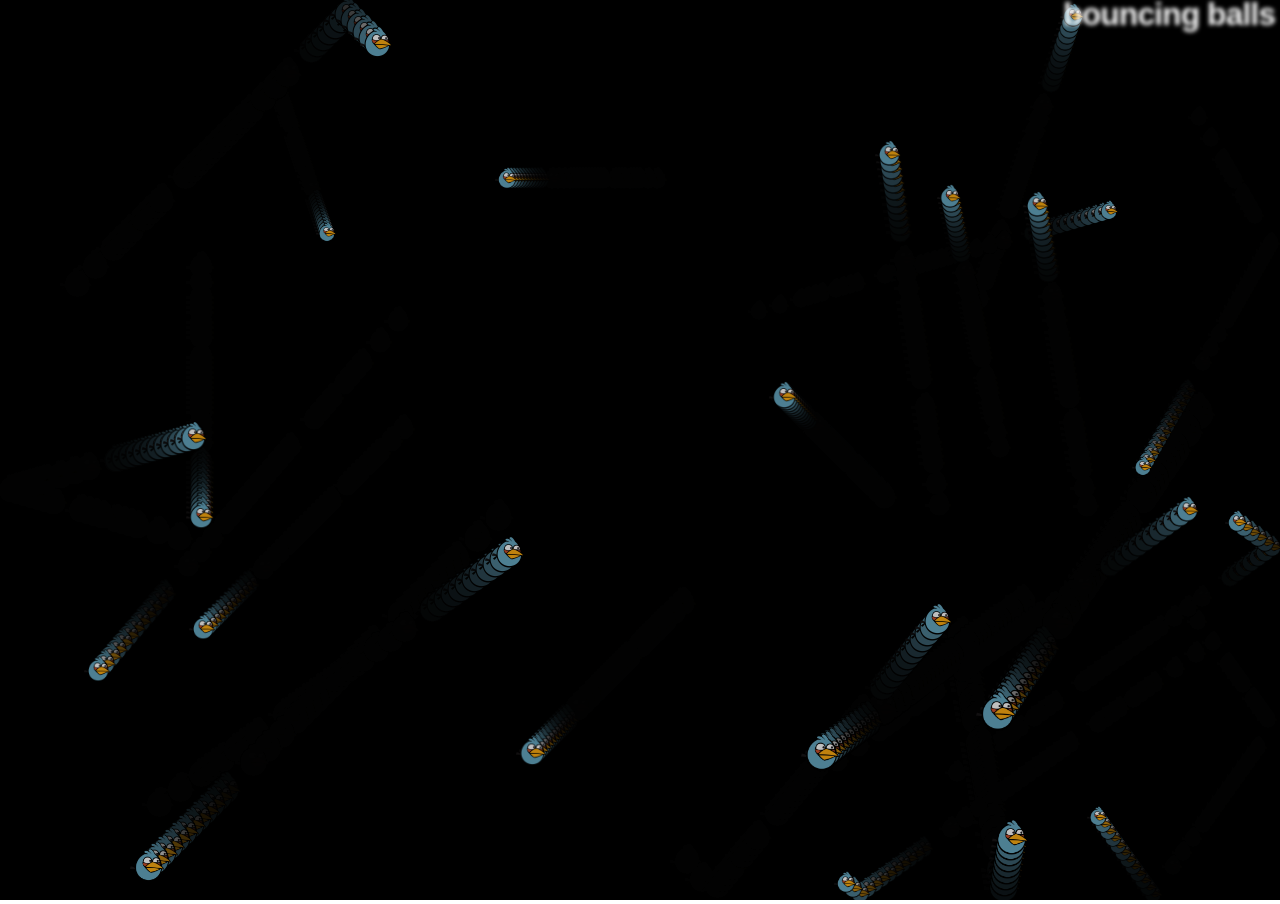
<file: Tema1/Practica_BolasRebotando/index.html>
<!DOCTYPE html>
<html lang="en-US">
  <head>
    <meta charset="utf-8">
    <meta name="viewport" content="width=device-width">
    <title>Bouncing balls</title>
    <link rel="stylesheet" href="style.css">
  </head>

  <body>
    <h1>bouncing balls</h1>
    <canvas></canvas>

    <script src="main.js"></script>
  </body>
</html>
</file>
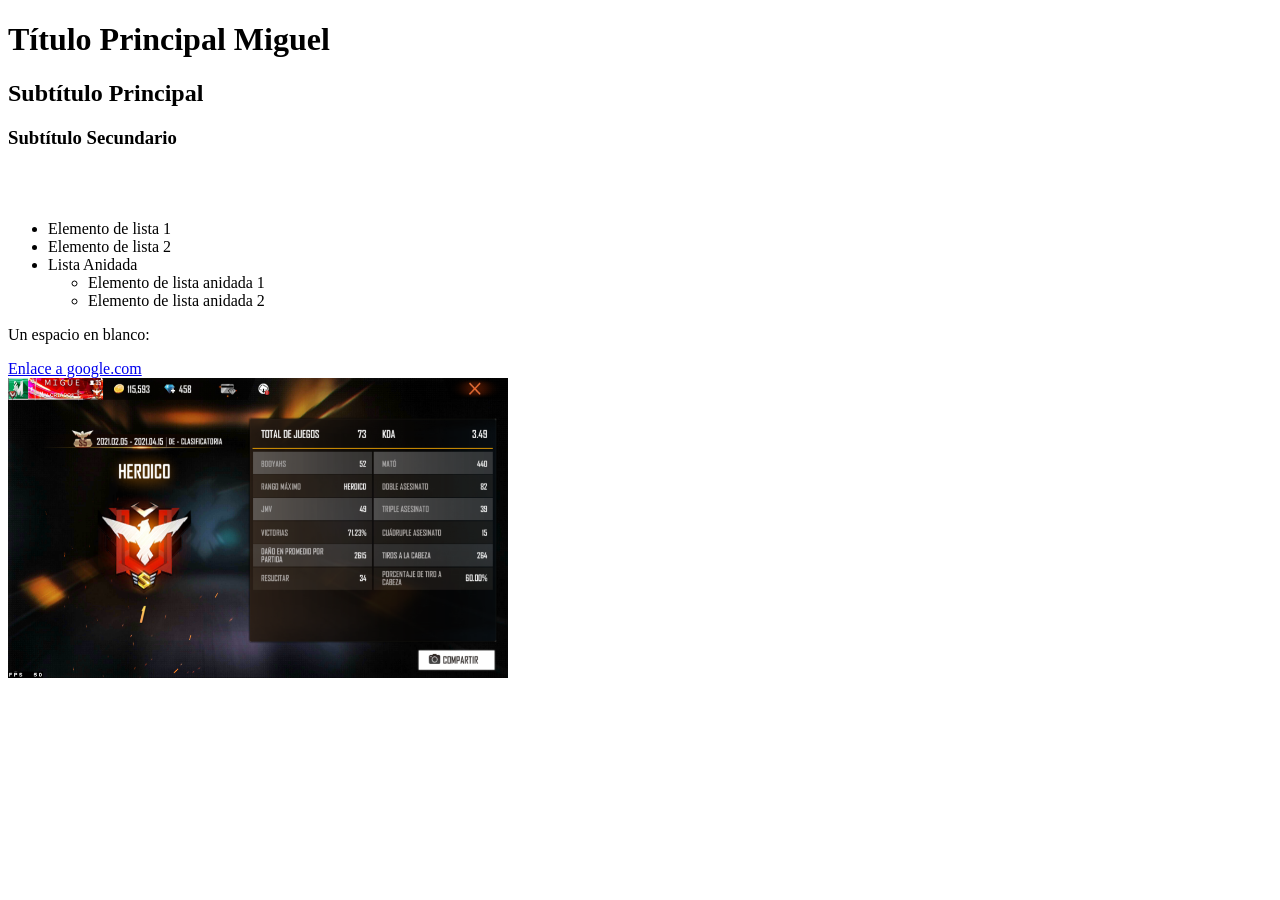
<file: Tema1/Practica2.html>
<!DOCTYPE html>
<html lang="es">
<head>
    <meta charset="UTF-8">
    <meta name="viewport" content="width=device-width, initial-scale=1.0">
    <title>Página Web Sencilla</title>
</head>

<body>
    <h1>Título Principal Miguel</h1>
    <h2>Subtítulo Principal</h2>
    <h3>Subtítulo Secundario</h3>
    <br>
    <br>
    <ul>
        <li>Elemento de lista 1</li>
        <li>Elemento de lista 2</li>
        <li>
            Lista Anidada
            <ul>
                <li>Elemento de lista anidada 1</li>
                <li>Elemento de lista anidada 2</li>
            </ul>
        </li>
    </ul>
    <p>Un espacio en blanco: &nbsp;</p>
    <a href="https://www.google.com" target="_blank">Enlace a google.com</a>
    <br>
    <img src="imagen1.png" alt="Descripción de la imagen" width="500" height="300">
</body>
</html>
</file>
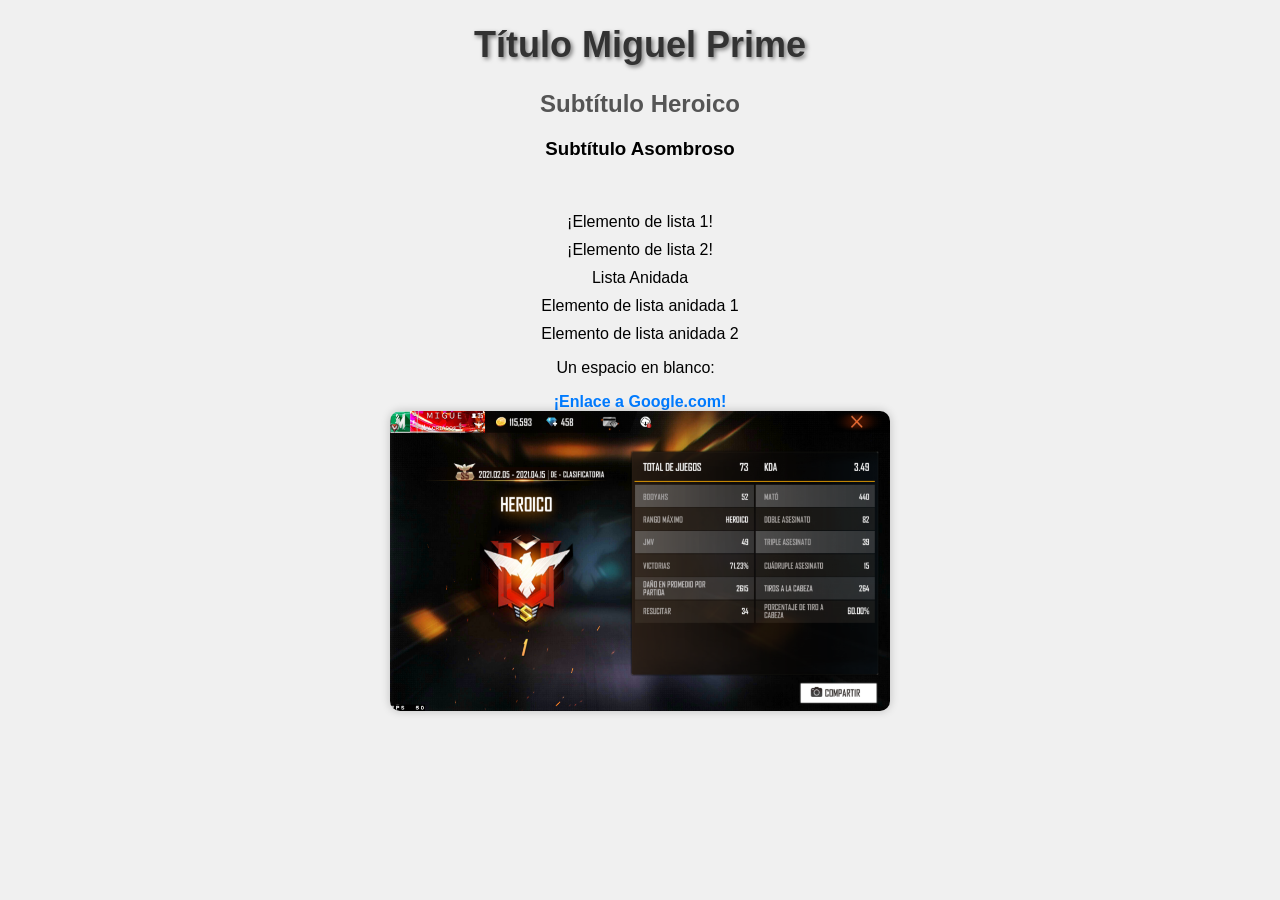
<file: Tema1/Practica2_2.html>
<!DOCTYPE html>
<html lang="es">
<head>
    <meta charset="UTF-8">
    <meta name="viewport" content="width=device-width, initial-scale=1.0">
    <title>Página Web Épica</title>
    <style>
      
        body {
            font-family: Arial, sans-serif;
            background-color: #f0f0f0;
            text-align: center;
        }
        h1 {
            color: #333;
            font-size: 36px;
            text-shadow: 2px 2px 4px rgba(0, 0, 0, 0.5);
        }
        h2 {
            color: #555;
            font-size: 24px;
        }
        ul {
            list-style-type: none;
            padding: 0;
        }
        li {
            margin: 10px 0;
        }
        a {
            text-decoration: none;
            color: #007bff;
            font-weight: bold;
            transition: color 0.3s ease;
        }
        a:hover {
            color: #004080;
        }
        img {
            border-radius: 10px;
            box-shadow: 0 0 10px rgba(0, 0, 0, 0.2);
            transition: transform 0.3s ease;
        }
        img:hover {
            transform: scale(1.05);
        }
    </style>
</head>

<body>
    <h1>Título Miguel Prime</h1>
    <h2>Subtítulo Heroico</h2>
    <h3>Subtítulo Asombroso</h3>
    <br>
    <ul>
        <li>¡Elemento de lista 1!</li>
        <li>¡Elemento de lista 2!</li>
        <li>
            Lista Anidada
            <ul>
                <li>Elemento de lista anidada 1</li>
                <li>Elemento de lista anidada 2</li>
            </ul>
        </li>
    </ul>
    <p>Un espacio en blanco: &nbsp;</p>
    <a href="https://www.google.com" target="_blank">¡Enlace a Google.com!</a>
    <br>
    <img src="imagen1.png" alt="Descripción de la imagen" width="500" height="300">
</body>
</html>
</file>
<file: Tema1/Practica_BolasRebotando/style.css>
html, body {
    margin: 0;
  }
  
  html {
    font-family: 'Helvetica Neue', Helvetica, Arial, sans-serif;
    height: 100%;
  }
  
  body {
    overflow: hidden;
    height: inherit;
  }
  
  h1 {
    font-size: 2rem;
    letter-spacing: -1px;
    position: absolute;
    margin: 0;
    top: -4px;
    right: 5px;
  
    color: transparent;
    text-shadow: 0 0 4px white;
  }
</file>
